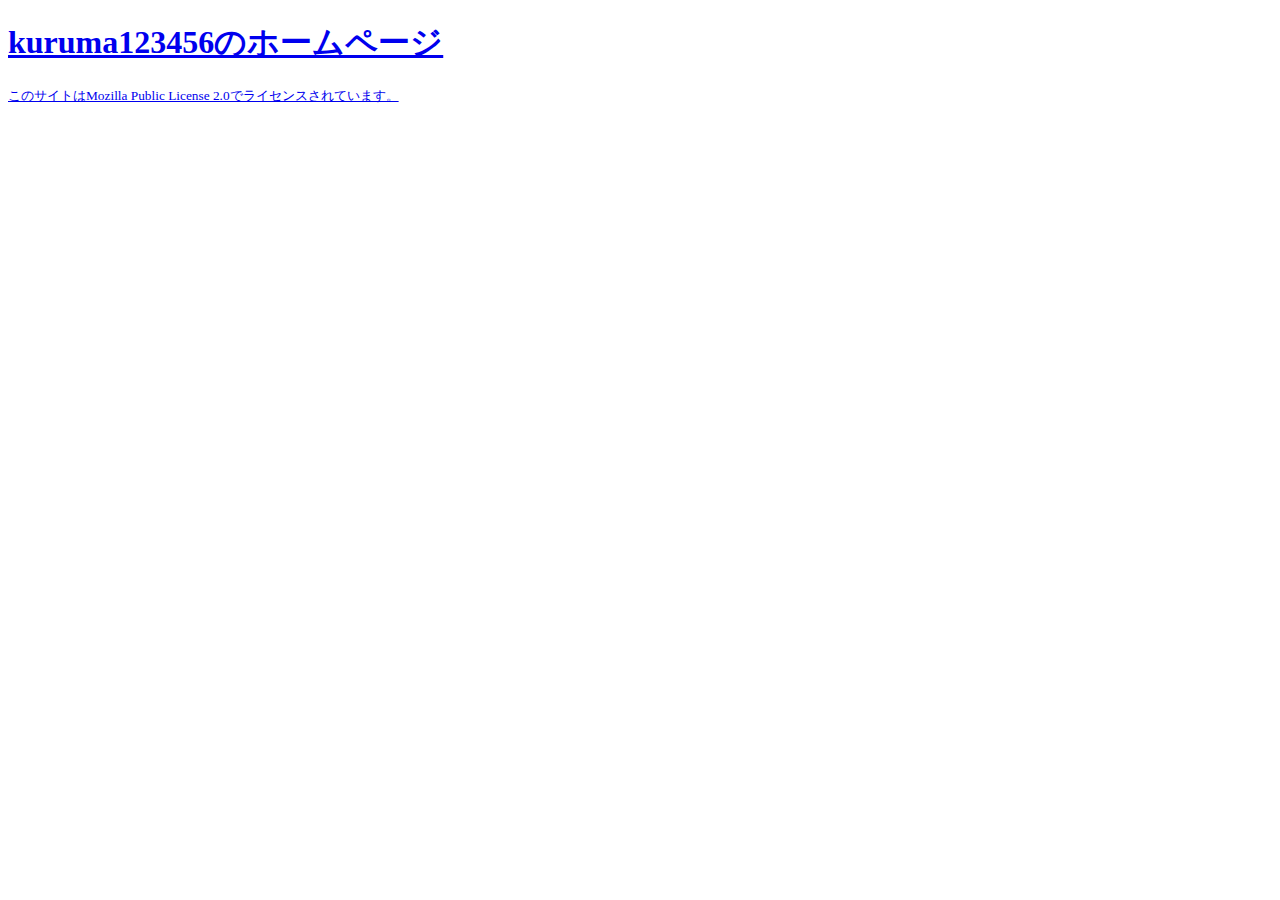
<file: index.htm>
<!DOCTYPE html>
<html lang="ja">
<head>
  <meta charset="UTF-8">
  <title>kuruma123456</title>
</head>
<body>
<header>
<a href="index.html">
</header>
<main>
<h1>kuruma123456のホームページ</h1>
</main>
<footer>
<small>
<p>このサイトはMozilla Public License 2.0でライセンスされています。</p>
</small>
</footer>
</body>
</html>
</file>
